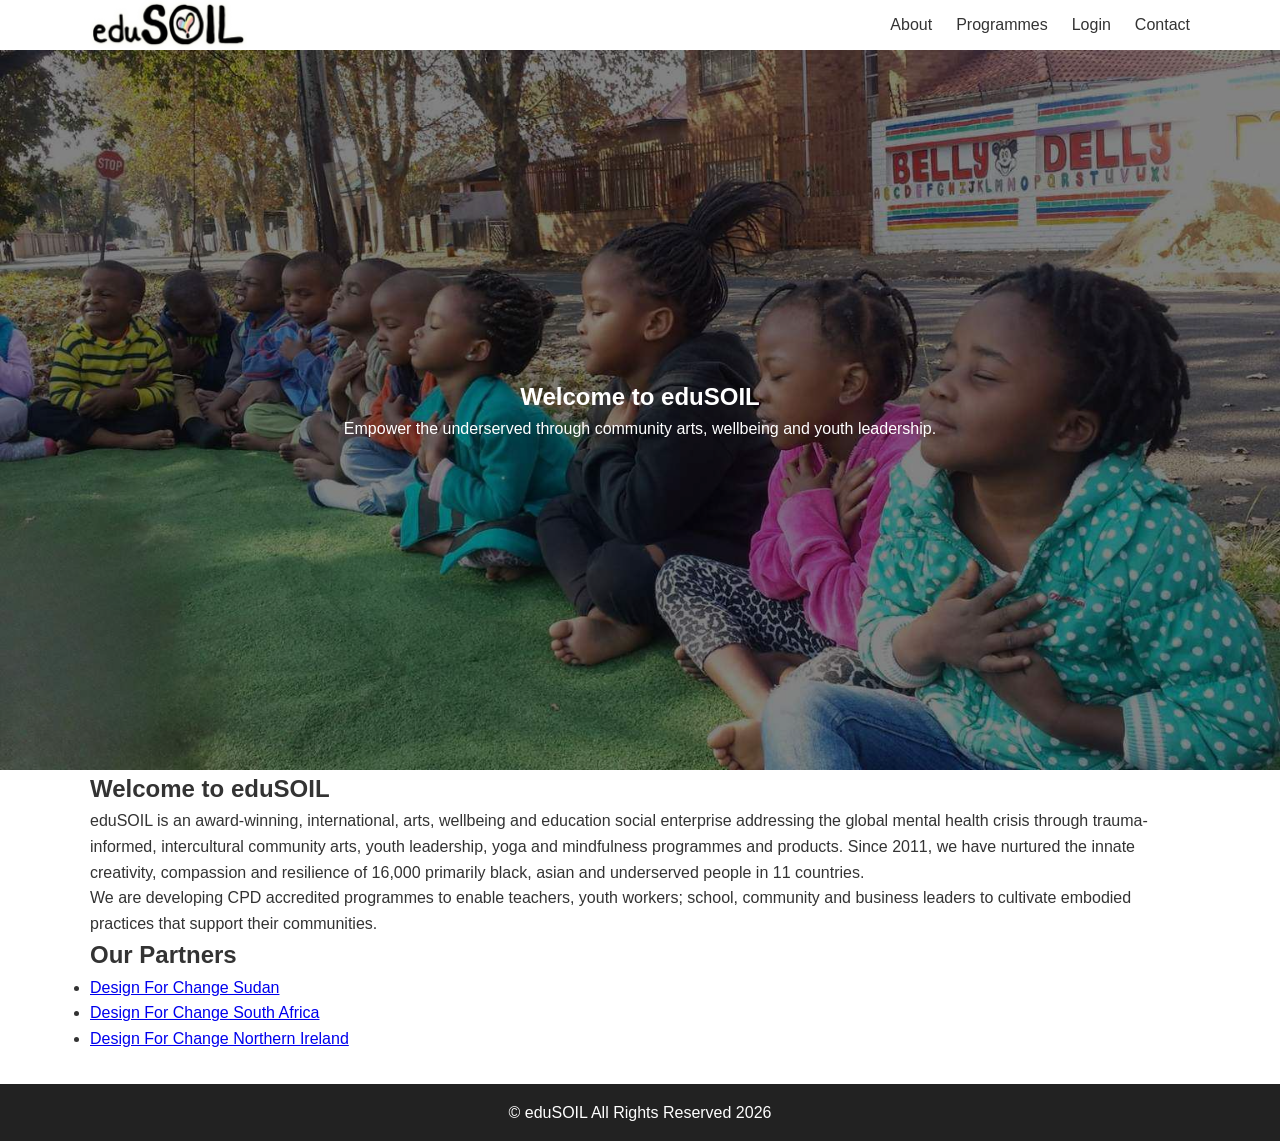
<file: index.html>
<!DOCTYPE html>
<html lang="en">
<head>
  <meta charset="UTF-8">
  <meta name="viewport" content="width=device-width,initial-scale=1.0">
  <title>eduSOIL</title>
  <link rel="stylesheet" href="css/styles.css">
</head>
<body>
<header class="main-header">
  <div class="container header-inner">
    
    <!-- Logo on the left -->
    <a href="index.html" class="logo">
      <img src="images/logo.png" alt="eduSOIL logo">
    </a>

    <!-- Navigation on the right -->
    <nav class="nav" id="navMenu">
      <a href="about.html">About</a>
      <a href="programmes.html">Programmes</a>
      <a href="portal.html">Login</a>
      <a href="contact.html">Contact</a>
    </nav>

    <!-- Mobile menu button -->
    <button class="nav-toggle" id="navToggle">☰</button>

  </div>
</header>

  <main>
    <section class="hero hero-home">
        <div class="hero-content">
            <h1>Welcome to eduSOIL</h1>
            <p>Empower the underserved through community arts, wellbeing and youth leadership.</p>
        </div>
    </section>

    <section class="intro">
      <div class="container">
        <h2>Welcome to eduSOIL</h2>
        <p>
          eduSOIL is an award-winning, international, arts, wellbeing and education social enterprise addressing the global mental health crisis through trauma-informed, intercultural community arts, youth leadership, yoga and mindfulness programmes and products. Since 2011, we have nurtured the innate creativity, compassion and resilience of 16,000 primarily black, asian ​and underserved people in 11 countries.
        </p>
        <p>
            We are developing CPD accredited programmes to enable teachers, youth workers; school, community and business leaders to cultivate embodied practices that support their communities.  
        </p>
      </div>
    </section>

    <section class="partners container">
      <h2>Our Partners</h2>
      <ul>
        <li><a href="https://dfcworld.org/">Design For Change Sudan</a></li>
        <li><a href="https://dfcworld.org/">Design For Change South Africa</a></li>
        <li><a href="https://dfcworld.org/">Design For Change Northern Ireland</a></li>
      </ul>
    </section>
  </main>

  <footer class="main-footer">
    <p>© eduSOIL All Rights Reserved 2026</p>
  </footer>

  <script src="js/scripts.js"></script>
</body>
</html>
</file>
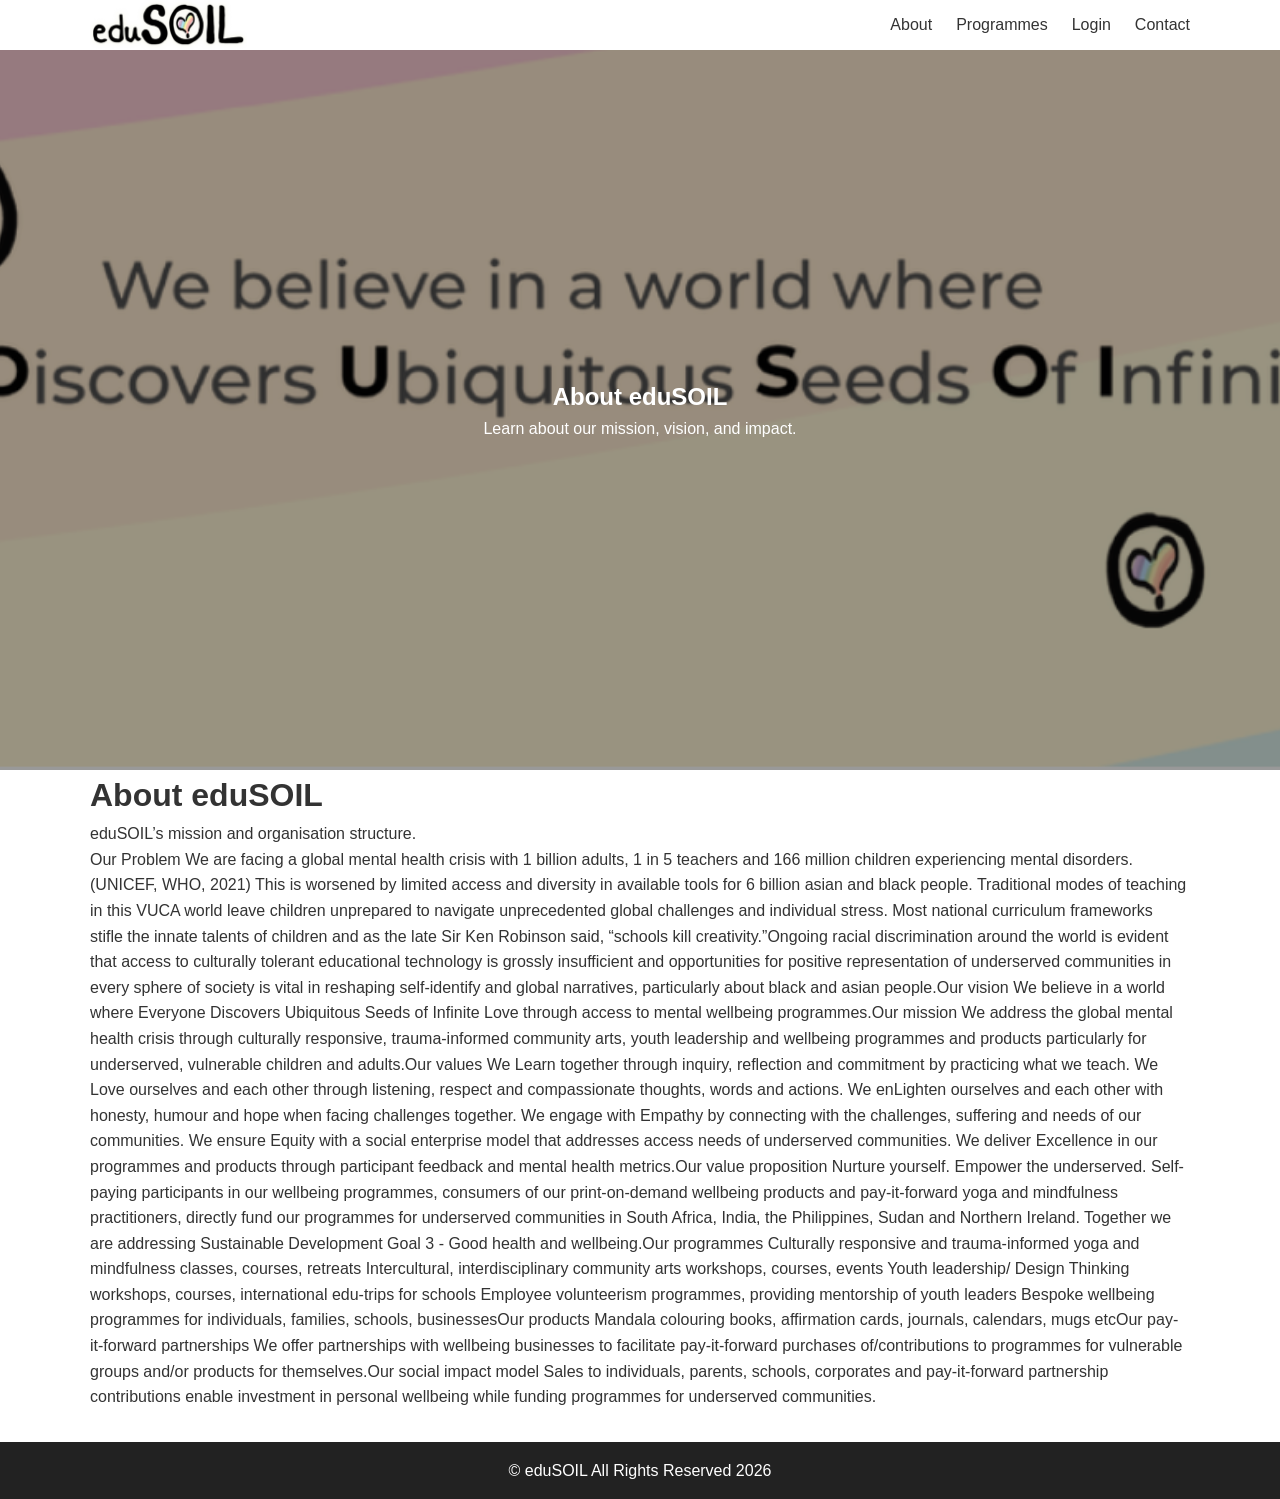
<file: about.html>
<!DOCTYPE html>
<html lang="en">
<head>
<meta charset="UTF-8">
<meta name="viewport" content="width=device-width,initial-scale=1.0">
<title>About eduSOIL</title>
<link rel="stylesheet" href="css/styles.css">
</head>
<body>
<header class="main-header">
  <div class="container header-inner">
    
    <!-- Logo on the left -->
    <a href="index.html" class="logo">
      <img src="images/logo.png" alt="eduSOIL logo">
    </a>

    <!-- Navigation on the right -->
    <nav class="nav" id="navMenu">
      <a href="about.html">About</a>
      <a href="programmes.html">Programmes</a>
      <a href="portal.html">Login</a>
      <a href="contact.html">Contact</a>
    </nav>

    <!-- Mobile menu button -->
    <button class="nav-toggle" id="navToggle">☰</button>

  </div>
</header>

    <section class="hero hero-about">
        <div class="hero-content">
            <h1>About eduSOIL</h1>
            <p>Learn about our mission, vision, and impact.</p>
        </div>
    </section>

  <main class="container">
    <h1>About eduSOIL</h1>
    <p>eduSOIL’s mission and organisation structure.</p>
    <p>
        Our Problem 
        We are facing a global mental health crisis with 1 billion adults, 1 in 5 teachers and 166 million children experiencing mental disorders. (UNICEF, WHO, 2021) This is worsened by limited access and diversity in available tools for 6 billion asian and black people.

        Traditional modes of teaching in this VUCA world leave children unprepared to navigate unprecedented global challenges and individual stress. Most national curriculum frameworks stifle the innate talents of children and as the late Sir Ken Robinson said, “schools kill creativity.” 
        ​
        Ongoing racial discrimination around the world is evident that access to culturally tolerant educational technology is grossly insufficient and opportunities for positive representation of underserved communities in every sphere of society is vital in reshaping self-identify and global narratives, particularly about black and asian people.  

        ​Our vision
        We believe in a world where Everyone Discovers Ubiquitous Seeds of Infinite Love through access to mental wellbeing programmes. 

        ​Our mission
        We address the global mental health crisis through culturally responsive, trauma-informed community arts, youth leadership and wellbeing programmes and products particularly for underserved, vulnerable children and adults.

        ​Our values
        We Learn together through inquiry, reflection and commitment by practicing what we teach. 
        We Love ourselves and each other through listening, respect and compassionate thoughts, words and actions.
        We enLighten ourselves and each other with honesty, humour and hope when facing challenges together.
        We engage with Empathy by connecting with the challenges, suffering and needs of our communities.
        We ensure Equity with a social enterprise model that addresses access needs of underserved communities. 
        We deliver Excellence in our programmes and products through participant feedback and mental health metrics.

        ​Our value proposition
        Nurture yourself. Empower the underserved.

        Self-paying participants in our wellbeing programmes, consumers of our print-on-demand wellbeing products and pay-it-forward yoga and mindfulness practitioners, directly fund our programmes for underserved communities in South Africa, India, the Philippines, Sudan and Northern Ireland. Together we are addressing Sustainable Development Goal 3 - Good health and wellbeing.

        ​Our programmes
        Culturally responsive and trauma-informed yoga and mindfulness classes, courses, retreats 
        Intercultural, interdisciplinary community arts workshops, courses, events 
        Youth leadership/ Design Thinking workshops, courses, international edu-trips for schools
        Employee volunteerism programmes, providing mentorship of youth leaders
        Bespoke wellbeing programmes for individuals, families, schools, businesses
        ​
        Our products
        Mandala colouring books, affirmation cards, journals, calendars, mugs etc 

        ​Our pay-it-forward partnerships
        We offer partnerships with wellbeing businesses to facilitate pay-it-forward purchases of/contributions to programmes for vulnerable groups and/or products for themselves.

        ​​Our social impact model
        Sales to individuals, parents, schools, corporates and pay-it-forward partnership contributions enable investment in personal wellbeing ​while funding programmes for underserved communities.  

    </p>
  </main>

  <footer class="main-footer">
    <p>© eduSOIL All Rights Reserved 2026</p>
  </footer>

<script src="js/scripts.js"></script>
</body>
</html>
</file>
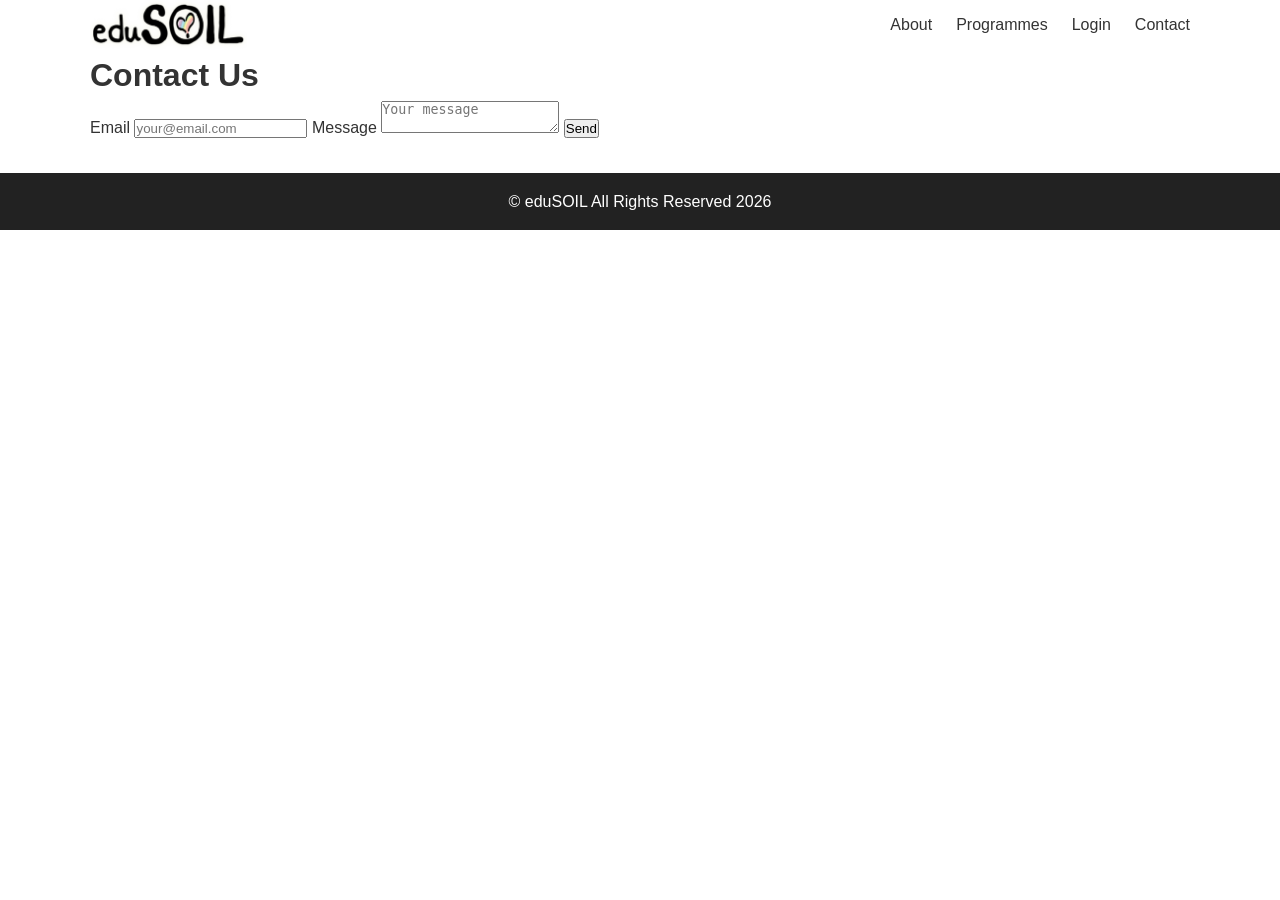
<file: contact.html>
<!DOCTYPE html>
<html lang="en">
<head>
<meta charset="UTF-8">
<meta name="viewport" content="width=device-width,initial-scale=1.0">
<title>Contact | eduSOIL</title>
<link rel="stylesheet" href="css/styles.css">
</head>
<body>
<header class="main-header">
  <div class="container header-inner">
    
    <!-- Logo on the left -->
    <a href="index.html" class="logo">
      <img src="images/logo.png" alt="eduSOIL logo">
    </a>

    <!-- Navigation on the right -->
    <nav class="nav" id="navMenu">
      <a href="about.html">About</a>
      <a href="programmes.html">Programmes</a>
      <a href="portal.html">Login</a>
      <a href="contact.html">Contact</a>
    </nav>

    <!-- Mobile menu button -->
    <button class="nav-toggle" id="navToggle">☰</button>

  </div>
</header>

  <main class="container">
    <h1>Contact Us</h1>
    <form>
      <label>Email</label>
      <input type="email" placeholder="your@email.com">
      <label>Message</label>
      <textarea placeholder="Your message"></textarea>
      <button type="submit">Send</button>
    </form>
  </main>

  <footer class="main-footer">
    <p>© eduSOIL All Rights Reserved 2026</p>
  </footer>

<script src="js/scripts.js"></script>
</body>
</html>
</file>
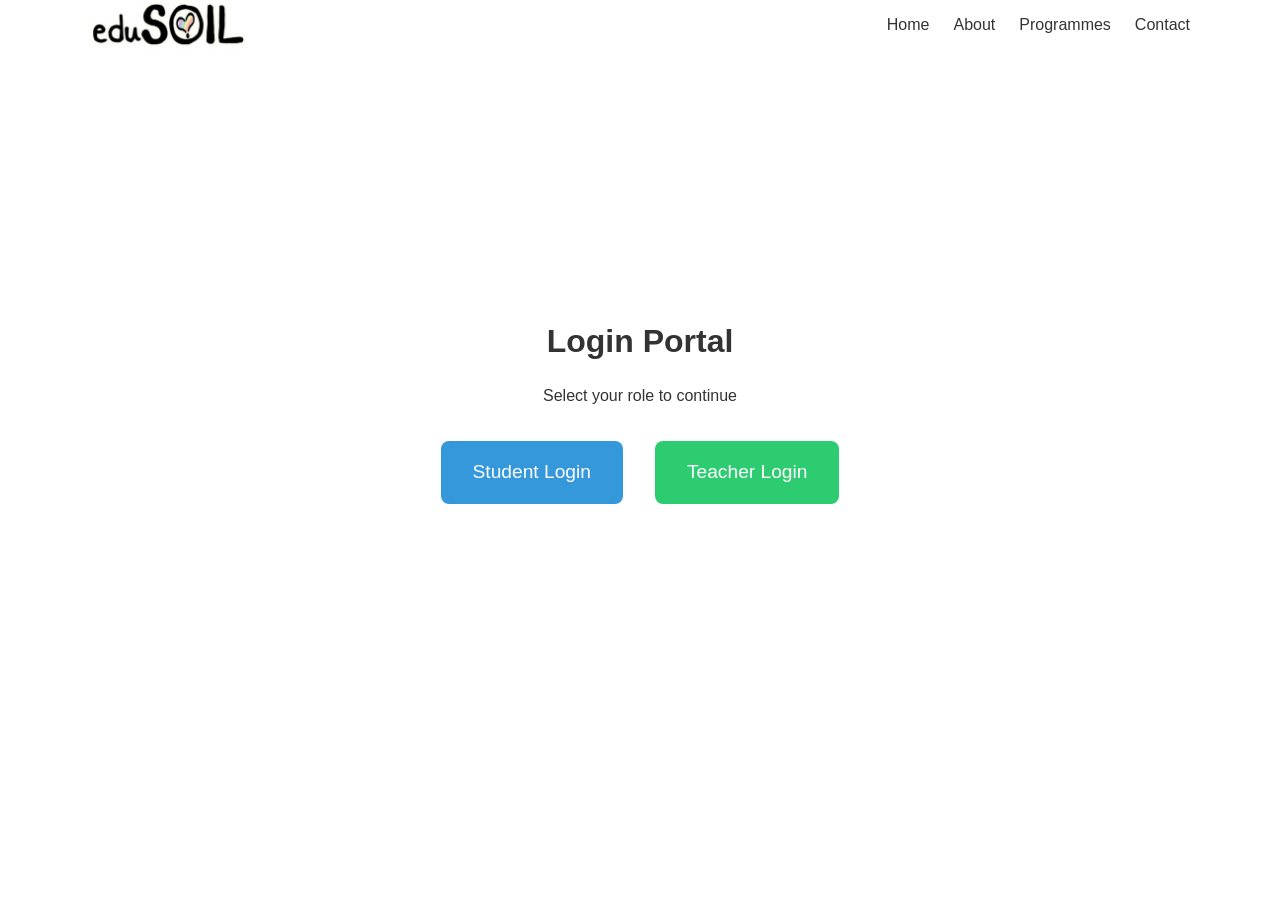
<file: portal.html>
<!DOCTYPE html>
<html lang="en">
<head>
  <meta charset="UTF-8">
  <meta name="viewport" content="width=device-width, initial-scale=1.0">
  <title>Login Portal</title>
  <link rel="stylesheet" href="css/styles.css">
</head>
<body>

  <!-- HEADER -->
  <header class="main-header">
    <div class="container header-inner">
      <a href="index.html" class="logo">
        <img src="images/logo.png" alt="eduSOIL logo">
      </a>

      <nav class="nav">
        <a href="index.html">Home</a>
        <a href="about.html">About</a>
        <a href="programmes.html">Programmes</a>
        <a href="contact.html">Contact</a>
      </nav>
    </div>
  </header>

  <!-- MAIN -->
  <main class="portal">
    <div class="portal-container">
      <h1>Login Portal</h1>
      <p>Select your role to continue</p>

      <div class="portal-buttons">
        <a href="https://student-site-link.com" target="_blank" class="portal-btn student">
          Student Login
        </a>

        <a href="https://teacher-site-link.com" target="_blank" class="portal-btn teacher">
          Teacher Login
        </a>
      </div>
    </div>
  </main>

</body>
</html>
</file>
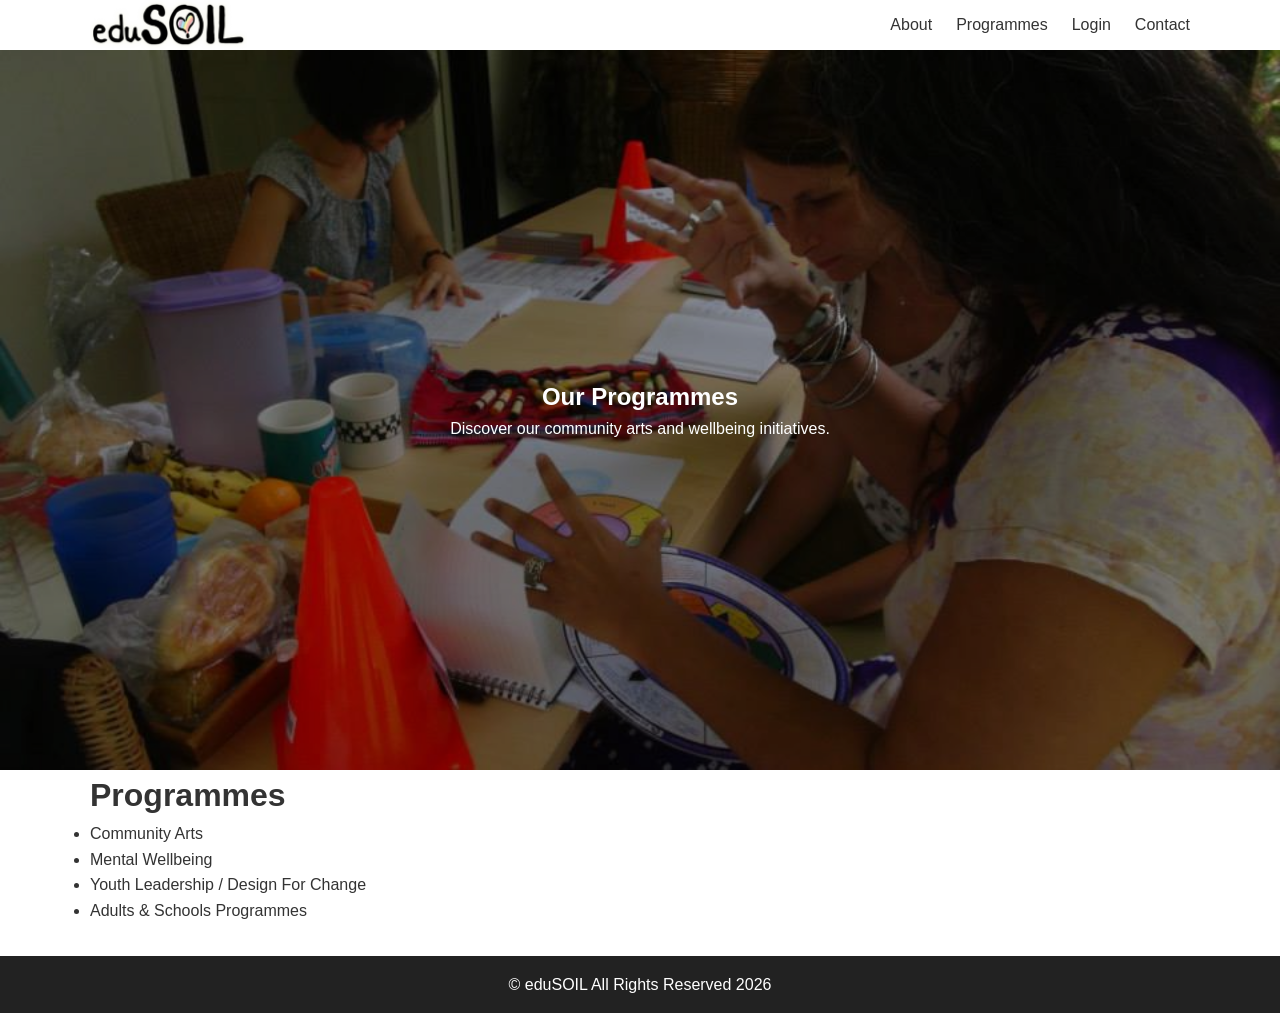
<file: programmes.html>
<!DOCTYPE html>
<html lang="en">
<head>
<meta charset="UTF-8">
<meta name="viewport" content="width=device-width,initial-scale=1.0">
<title>Programmes | eduSOIL</title>
<link rel="stylesheet" href="css/styles.css">
</head>
<body>
<header class="main-header">
  <div class="container header-inner">
    
    <!-- Logo on the left -->
    <a href="index.html" class="logo">
      <img src="images/logo.png" alt="eduSOIL logo">
    </a>

    <!-- Navigation on the right -->
    <nav class="nav" id="navMenu">
      <a href="about.html">About</a>
      <a href="programmes.html">Programmes</a>
      <a href="portal.html">Login</a>
      <a href="contact.html">Contact</a>
    </nav>

    <!-- Mobile menu button -->
    <button class="nav-toggle" id="navToggle">☰</button>

  </div>
</header>

    <section class="hero hero-programmes">
        <div class="hero-content">
            <h1>Our Programmes</h1>
            <p>Discover our community arts and wellbeing initiatives.</p>
        </div>
    </section>

  <main class="container">
    <h1>Programmes</h1>
    <ul>
      <li>Community Arts</li>
      <li>Mental Wellbeing</li>
      <li>Youth Leadership / Design For Change</li>
      <li>Adults & Schools Programmes</li>
    </ul>
  </main>

  <footer class="main-footer">
    <p>© eduSOIL All Rights Reserved 2026</p>
  </footer>

<script src="js/scripts.js"></script>
</body>
</html>
</file>
<file: css/styles.css>
/* BASIC RESET */
* { margin: 0; padding: 0; box-sizing: border-box; }
body { font-family: Arial, sans-serif; line-height: 1.6; color: #333; }

.container { width: 90%; max-width: 1100px; margin: 0 auto; }

/* HEADER LAYOUT */
.main-header {
  position: relative;
  z-index: 1000;
}

.header-inner {
  display: flex;
  align-items: center;
  justify-content: space-between;
}

/* LOGO IMAGE */
.logo img {
  height: 50px; /* adjust depending on your logo */
  width: auto;
  display: block;
}

/* NAV RIGHT ALIGN */
.nav {
  display: flex;
  gap: 1.5rem;
  margin-left: auto; /* pushes it right */
  align-items: center;
}

.nav a {
  text-decoration: none;
  color: #333;
  font-weight: 500;
}


/* MOBILE */
.nav-toggle {
  display: none;
  position: relative;
  z-index: 1100;
  cursor: pointer;
}

@media (max-width: 768px) {
  .nav {
    transition: all 0.3s ease;
    position: absolute;
    top: 70px;
    right: 0;
    background: white;
    flex-direction: column;
    width: 200px;
    display: none;
    padding: 1rem;
    box-shadow: 0 5px 10px rgba(0,0,0,0.1);
  }

  .nav.active {
    display: flex;
  }

  .nav-toggle {
    display: block; /* only visible on mobile */
  }
}

/* HERO */
/* Common hero styles */
.hero {
  position: relative;
  height: 80vh;
  display: flex;
  align-items: center;
  justify-content: center;
  text-align: center;
  color: #fff;
  background-size: cover;
  background-position: center;
}

.hero::after {
  content: '';
  position: absolute;
  top: 0; left: 0; right: 0; bottom: 0;
  background-color: rgba(0,0,0,0.4);
  pointer-events: none;
}

.hero-content {
  position: relative;
  z-index: 1;
}

/* Unique images per page */
.hero-home {
  background-image: url('../images/hero-home.jpg');
}

.hero-about {
  background-image: url('../images/hero-about.jpg');
}

.hero-programmes {
  background-image: url('../images/hero-programmes.jpg');
}


/* PORTAL PAGE */
.portal {
  display: flex;
  align-items: center;
  justify-content: center;
  height: 80vh;
  text-align: center;
}

.portal-container h1 {
  margin-bottom: 1rem;
}

.portal-buttons {
  margin-top: 2rem;
  display: flex;
  gap: 2rem;
  justify-content: center;
}

.portal-btn {
  padding: 1rem 2rem;
  text-decoration: none;
  color: white;
  border-radius: 8px;
  font-size: 1.2rem;
  transition: 0.3s;
}

/* Different styles */
.portal-btn.student {
  background: #3498db;
}

.portal-btn.teacher {
  background: #2ecc71;
}

.portal-btn:hover {
  opacity: 0.85;
}

/* FOOTER */
.main-footer {
  background: #222;
  color: #fff;
  text-align: center;
  padding: 1rem 0;
  margin-top: 2rem;
}
</file>
